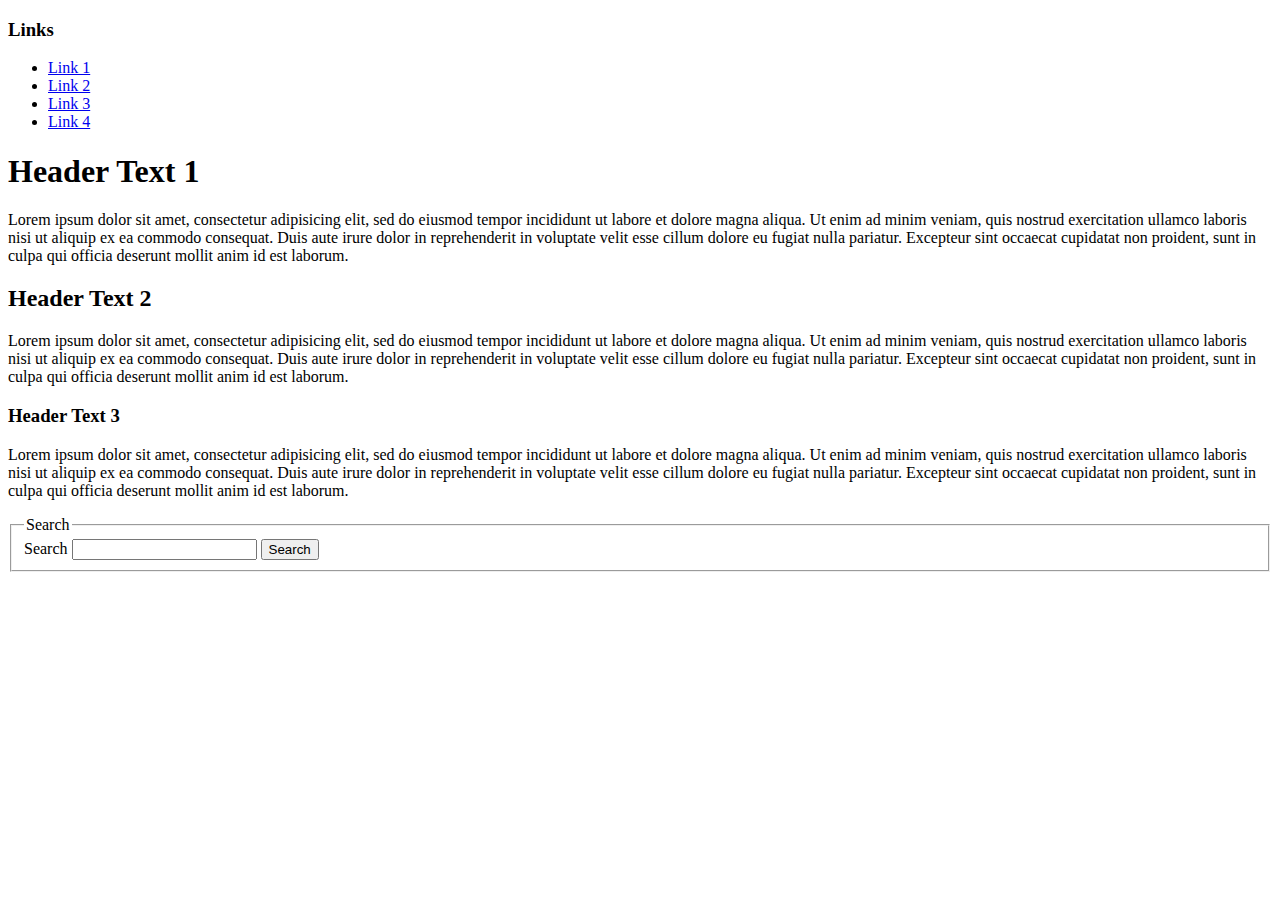
<file: index.html>
<!DOCTYPE html>
<html lang="en" dir="ltr">

<head>
  <meta charset="utf-8">
  <title>Venue Finder</title>
</head>

<body>
  <div class="container">
    <!-- Nav -->
    <h3>Links</h3>
    <ul>
      <li><a href="#">Link 1</a></li>
      <li><a href="#">Link 2</a></li>
      <li><a href="#">Link 3</a></li>
      <li><a href="#">Link 4</a></li>
    </ul>
    <h1>Header Text 1</h1>
    <p>Lorem ipsum dolor sit amet, consectetur adipisicing elit, sed do eiusmod tempor incididunt ut labore et dolore magna aliqua. Ut enim ad minim veniam, quis nostrud exercitation ullamco laboris nisi ut aliquip ex ea commodo consequat. Duis aute irure
      dolor in reprehenderit in voluptate velit esse cillum dolore eu fugiat nulla pariatur. Excepteur sint occaecat cupidatat non proident, sunt in culpa qui officia deserunt mollit anim id est laborum.</p>
    <h2>Header Text 2</h2>
    <p>Lorem ipsum dolor sit amet, consectetur adipisicing elit, sed do eiusmod tempor incididunt ut labore et dolore magna aliqua. Ut enim ad minim veniam, quis nostrud exercitation ullamco laboris nisi ut aliquip ex ea commodo consequat. Duis aute irure
      dolor in reprehenderit in voluptate velit esse cillum dolore eu fugiat nulla pariatur. Excepteur sint occaecat cupidatat non proident, sunt in culpa qui officia deserunt mollit anim id est laborum.</p>
    <h3>Header Text 3</h3>
    <p>Lorem ipsum dolor sit amet, consectetur adipisicing elit, sed do eiusmod tempor incididunt ut labore et dolore magna aliqua. Ut enim ad minim veniam, quis nostrud exercitation ullamco laboris nisi ut aliquip ex ea commodo consequat. Duis aute irure
      dolor in reprehenderit in voluptate velit esse cillum dolore eu fugiat nulla pariatur. Excepteur sint occaecat cupidatat non proident, sunt in culpa qui officia deserunt mollit anim id est laborum.</p>
    <fieldset>
      <legend>Search</legend>
      <form class="" action="index.html" method="post">
        <label for="[object Object]">Search</label>
        <input type="text" name="" value="">
        <button type="button" name="button">Search</button>
      </form>
    </fieldset>
  </div>
  <!-- Footer -->
</body>

</html>
</file>
